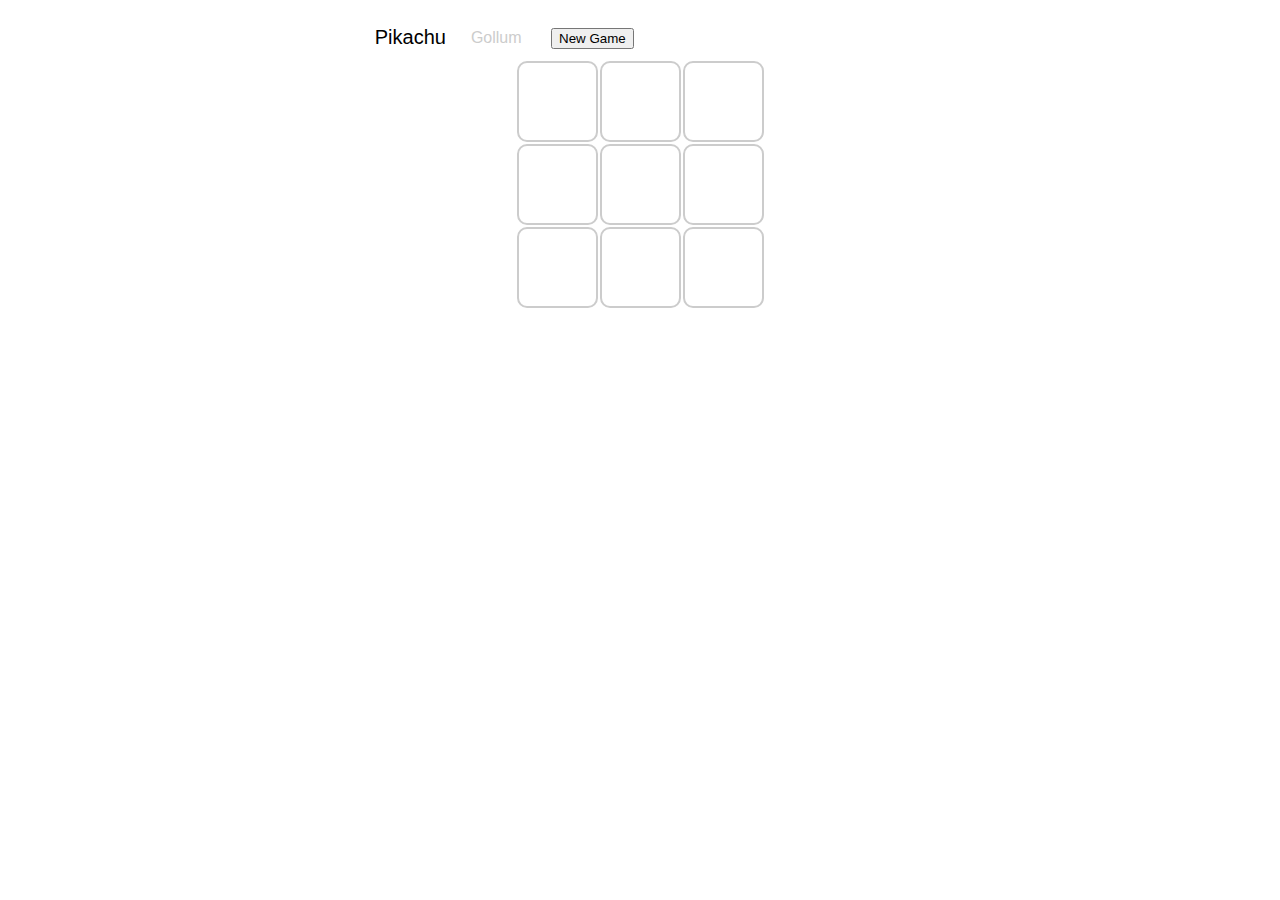
<file: Tic Tac Toe/index.html>
<!doctype html>
<html>

<head>
	<meta charset="utf-8" />
	<meta name="viewport" content="width=device-width, initial-scale=0.4, maximum-scale=0.4" />
	<title>Tic Tac Toe</title>
	<link rel="stylesheet" href="css/style.css" />
	
</head>

<body onload="init();">  
	<div id="players">
	    <div id="X" class="">Pikachu</div>
	    <div id="O" class="">Gollum</div>
	    <input type="button" class="button" onclick="newGame();" value="New Game">
	</div>

	<table>
	    <tr>
		    <td id="c0"></td>
		    <td id="c1"></td>
		    <td id="c2"></td>
	    </tr>
	    <tr>
		    <td id="c3"></td>
		    <td id="c4"></td>
		    <td id="c5"></td>
	    </tr>
	    <tr>
		    <td id="c6"></td>
		    <td id="c7"></td>
		    <td id="c8"></td>
	    </tr>
	</table>

	<script src="js/script.js"></script>
</body>

</html>
</file>
<file: Tic Tac Toe/css/style.css>
body {
    text-align: center;
    font-size: 16px;
  	font-family: 'Comic Sans MS', Helvetica, sans-serif;
}

table {
  	margin-left:auto; 
 	 margin-right:auto; 
 	 -webkit-user-select: none;
 	 max-width:100%;
 	 height:auto;
}

td {
 	 max-width:100%;
 	 max-height: 100%;
 	 height: 75px;
 	 width: 75px;
 	 text-align: center;
 	 font-size: 50px;
 	 border: 2px solid #cccccc;
 	 -webkit-border-radius: 10px;
}

#players {
	  margin-left:auto; 
	  margin-right:auto;
	  padding: 20px 10px 10px 10px;
	  width: 511px; 
	  text-align: left;
}

#players > div {
	  display: inline-block;
	  padding-right: 25px;
	  color: #cccccc;
	  -webkit-transition-duration: 200ms;
}

.button {

}

.current-player {
  	color: black !important;
  	-webkit-transform: scale(1.25);
}

.X-marker {
 	 color: #663366;
}

.X-marker:before {
 	 content: "X";
}

.O-marker {
  	color: #CC0033;
}

.O-marker:before {
  	content: "O";
}

.win {
  	background-color: #01DF3A;
}

.lose {
	background-color: #FF4000;
}
</file>
